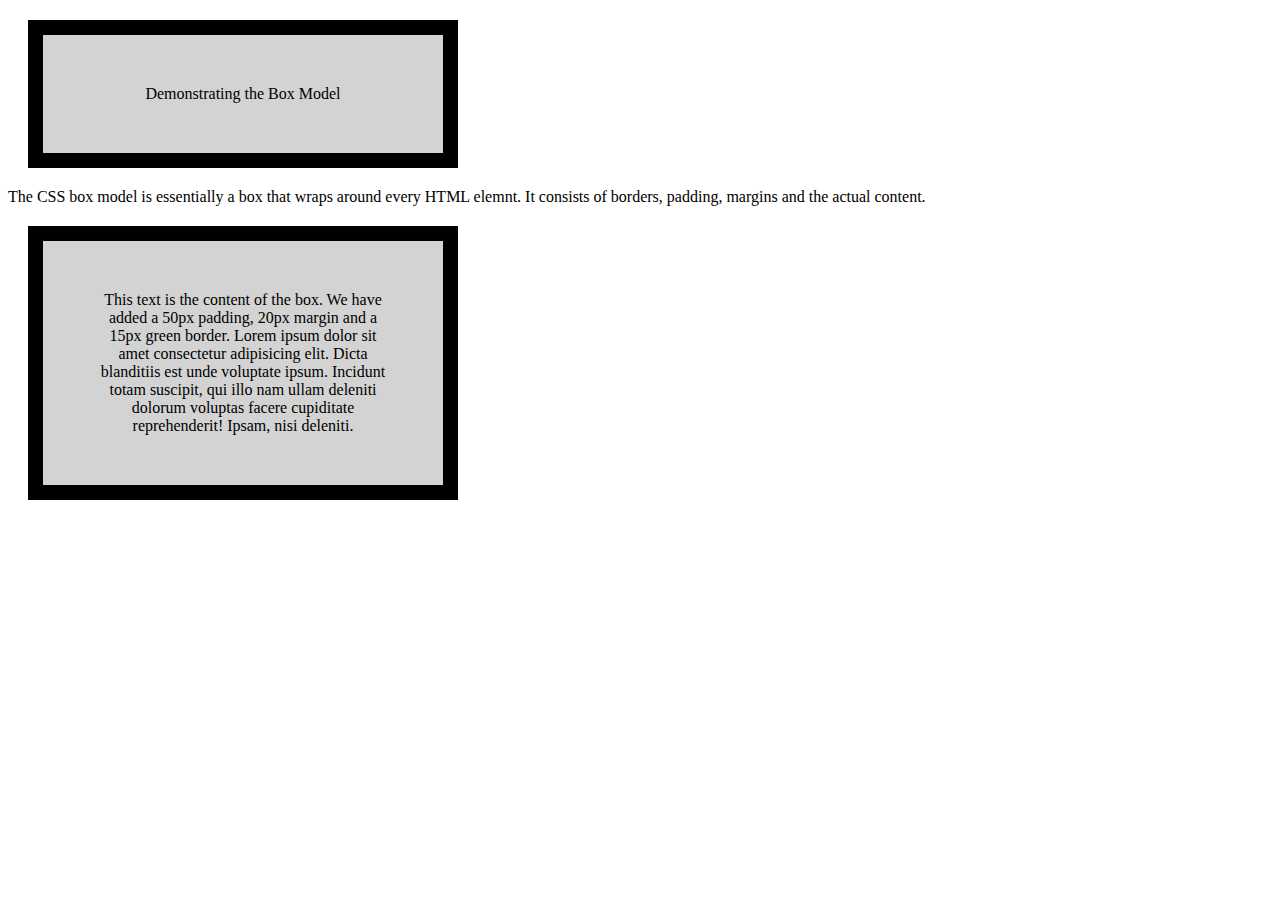
<file: W3/BoxModel/index.html>
<!DOCTYPE html>
<html>
    <head>
        <link rel="stylesheet" href="styles.css">
    </head>
    <body>
        <div class="center">Demonstrating the Box Model</div>
        <p>The CSS box model is essentially a box that wraps around every HTML elemnt. It consists of borders, padding, margins and the actual content.</p>
        <div class="center">This text is the content of the box. We have added a 50px padding, 20px margin and a 15px green border. Lorem ipsum dolor sit amet consectetur adipisicing elit. Dicta blanditiis est unde voluptate ipsum. Incidunt totam suscipit, qui illo nam ullam deleniti dolorum voluptas facere cupiditate reprehenderit! Ipsam, nisi deleniti.</div>
    </body>
</html>
</file>
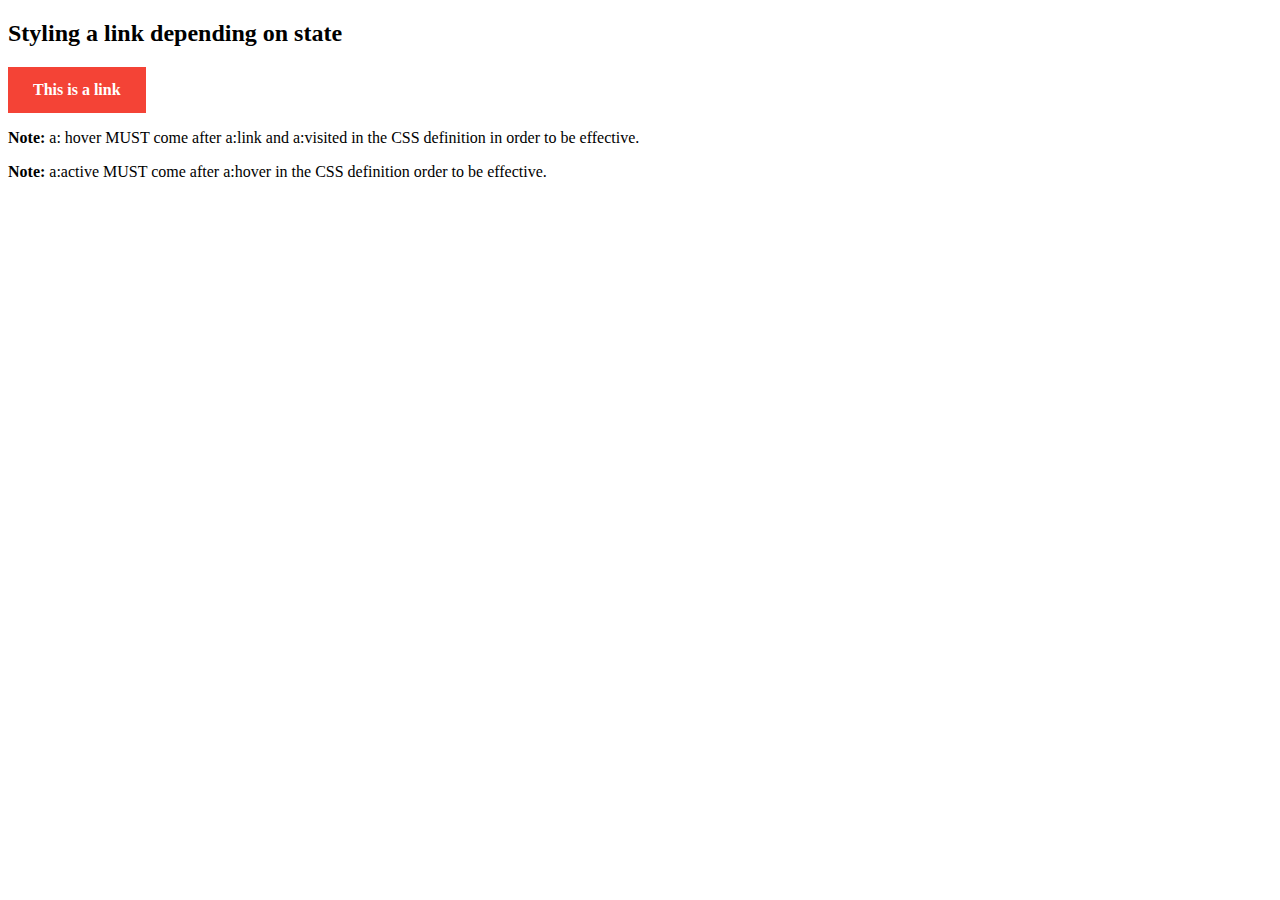
<file: W3/Links/index.html>
<!DOCTYPE html>
<html>
    <head>
        <link rel="stylesheet" href="styles.css">
    </head>
    <body>
        <h2>Styling a link depending on state</h2>
        <p><b>
            <a href="default.asp" target="_blank">This is a link</a>
        </b></p>
        <p><b>
            Note:
        </b>a: hover MUST come after a:link and a:visited in the CSS definition in order to be effective.</p>
        <p><b>
            Note:
        </b>a:active MUST come after a:hover in the CSS definition order to be effective.</p>
    </body>
</html>
</file>
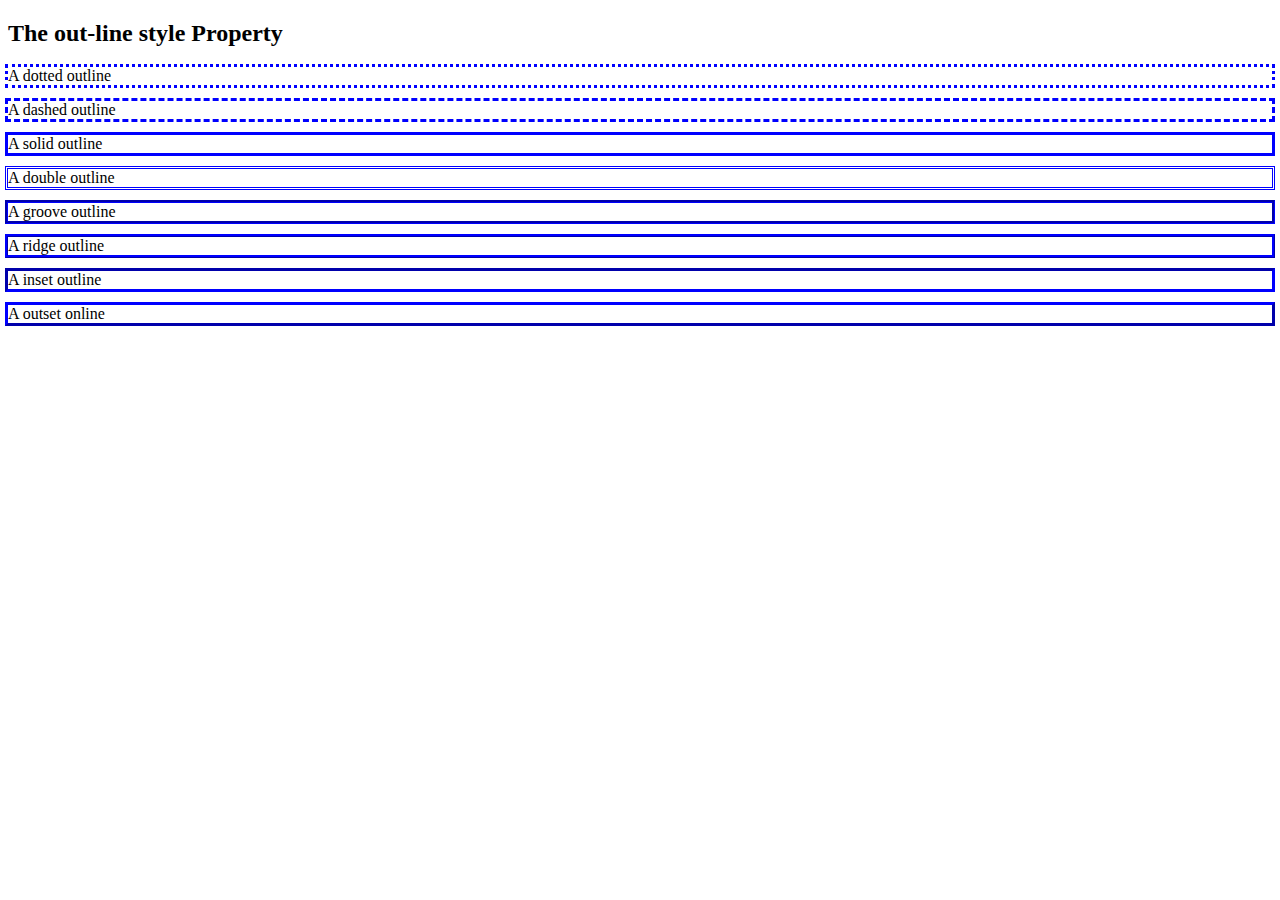
<file: W3/Outline/index.html>
<!DOCTYPE html>
<html>
    <head>
        <link rel="stylesheet" href="styles.css">
    </head>
    <body>
        <h2>The out-line style Property</h2>
        <p class="dotted">A dotted outline</p>
        <p class="dashed">A dashed outline</p>
        <p class="solid">A solid outline</p>
        <p class="double">A double outline</p>
        <p class="groove">A groove outline</p>
        <p class="ridge">A ridge outline</p>
        <p class="inset">A inset outline</p>
        <p class="outset">A outset online</p>
    </body>
</html>
</file>
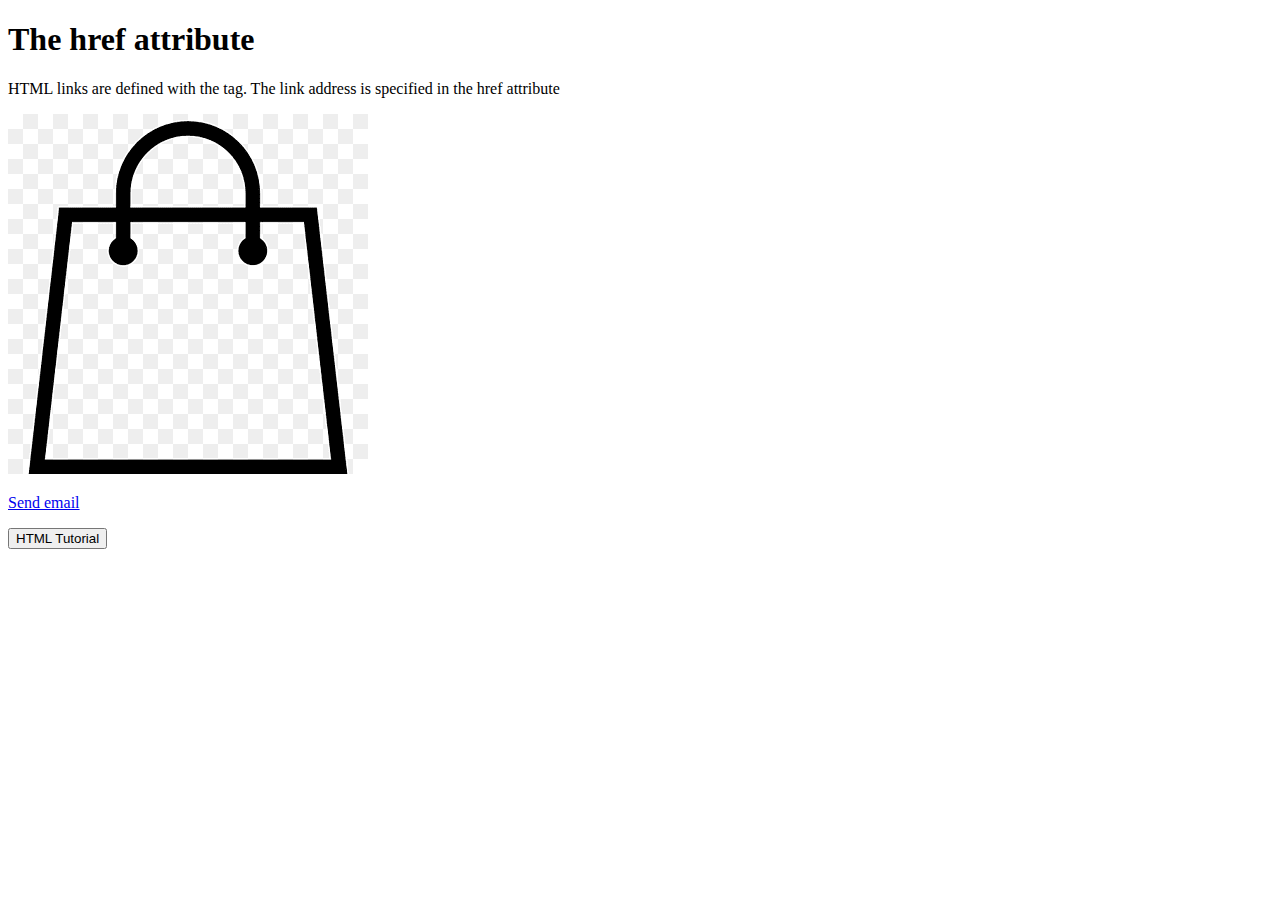
<file: W3/First/attributes.html>
<!DOCTYPE html>
<html>
    <body>
        <h1>
            The href attribute
        </h1>
        <p>HTML links are defined with the tag. The link address is specified in the href attribute</p>

        <a href="https://www.w3schools.com" title="Go to W3School"</a>
        <img src="cart-logo.png" alt="HTML tutorial">

        <p><a href="mailto:ownkaijian10@yahoo.com" title="Send email">Send email</a></p>

        <button onclick="document.location='https://www.w3schools.com/html/tryit.asp?filename=tryhtml_links_button_element'" title="Go to tutorial">HTML Tutorial</button>
    </body>
</html>
</file>
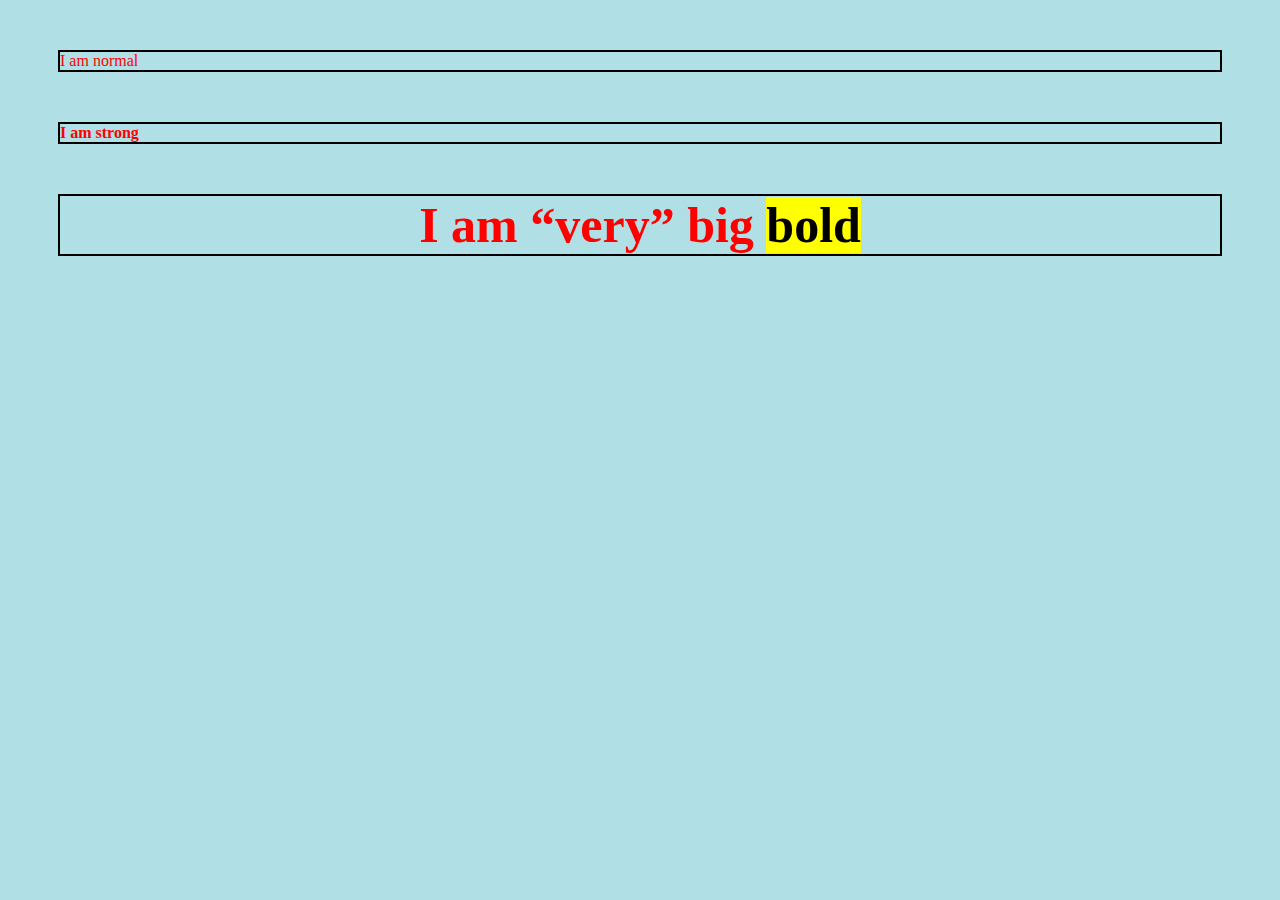
<file: W3/First/styles.html>
<!DOCTYPE html>
<html>
    <head>
        <link rel="stylesheet" href="styles.css">
    </head>
    <body style="background-color: powderblue;">
        <p>I am normal</p>
        <p style="color:red; font-family: Verdana;"><strong>I am strong</strong></p>
        <p style="font-size: 50px; text-align: center;"><b>I am <q>very</q> big <mark>bold</mark></b></p>
    </body>
</html>
</file>
<file: W3/BoxModel/styles.css>
.center {
    text-align: center;
    background-color: lightgrey;
    width: 300px;
    border: 15px solid;
    padding: 50px;
    margin: 20px;
}
</file>
<file: W3/Links/styles.css>
/* unvisited link */
a:link, a:visited {
    background-color: #f44336;
    color: white;
    padding: 14px 25px;
    text-align: center;
    text-decoration: none;
    display: inline-block;
}
  
a:hover, a:active {
    background-color: red;
}
</file>
<file: W3/Outline/styles.css>
p {outline-color: blue;}

p.dotted {
    outline-style: dotted;
}

p.dashed {
    outline-style: dashed;
}

p.solid {
    outline-style: solid;
}

p.double {
    outline-style: double;
}

p.groove {
    outline-style: groove;
}
p.ridge {
    outline-style: ridge;
}
p.inset{
    outline-style: inset;
}
p.outset {
    outline-style: outset;
}
</file>
<file: W3/First/styles.css>
body {
    background-color: powderblue;
  }
  h1 {
    color: blue;
  }
  p {
    color: red;
    border: 2px solid black;
    margin: 50px;
  }
</file>
